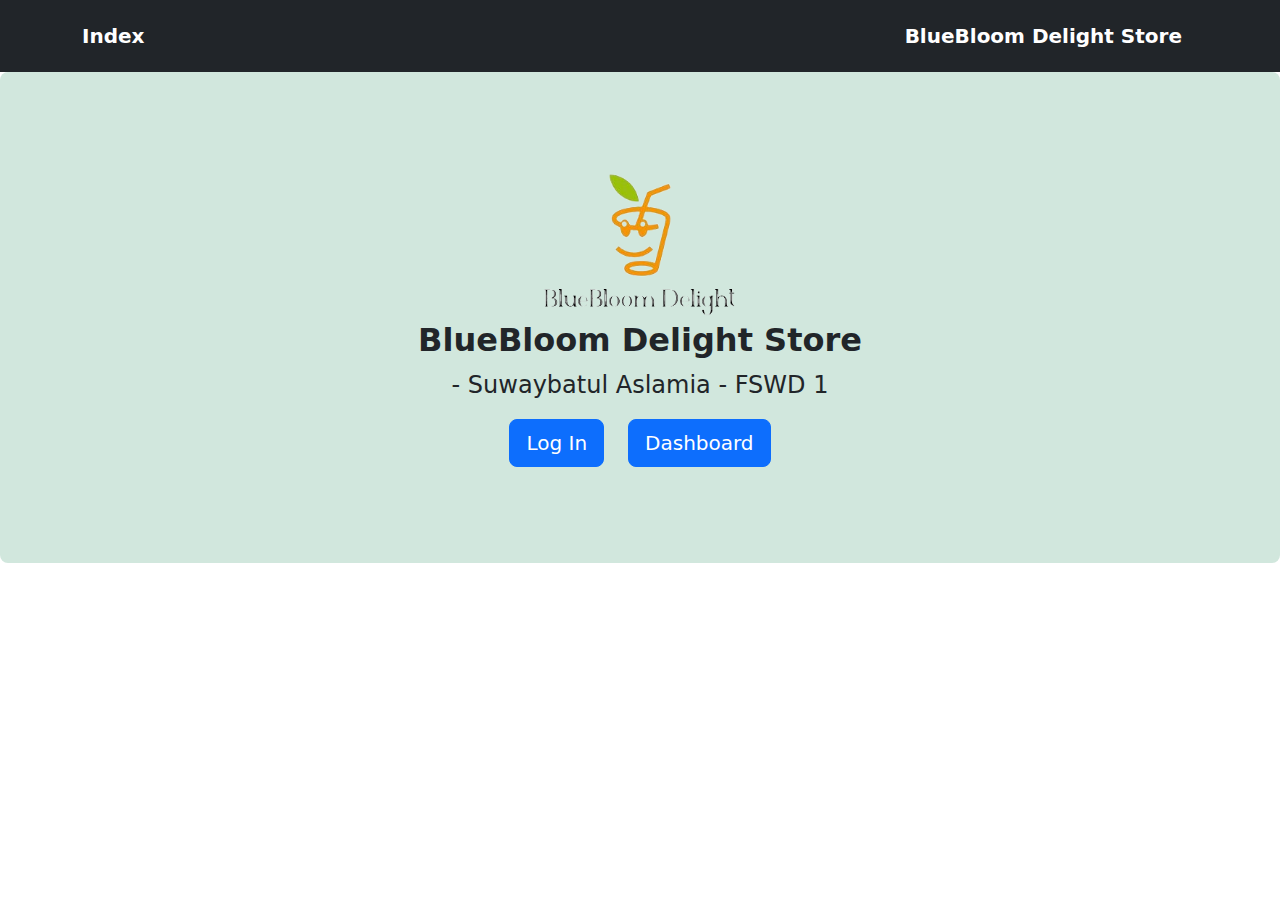
<file: index.html>
<!doctype html>
<html lang="en">
    
  <head>
    <meta charset="utf-8">
    <meta name="viewport" content="width=device-width, initial-scale=1">
    <title>Halaman Index</title>
    <link href="https://cdn.jsdelivr.net/npm/bootstrap@5.3.3/dist/css/bootstrap.min.css" rel="stylesheet" integrity="sha384-QWTKZyjpPEjISv5WaRU9OFeRpok6YctnYmDr5pNlyT2bRjXh0JMhjY6hW+ALEwIH" crossorigin="anonymous">
  </head>
  <body>
    <nav class="navbar navbar-expand-lg bg-dark py-3">
        <div class="container fw-bold">
          <a class="navbar-brand text-white" href="">Index</a>

          <button class="navbar-toggler" type="button" data-bs-toggle="collapse" data-bs-target="#navbarNav" aria-controls="navbarNav" aria-expanded="false" aria-label="Toggle navigation">
            <span class="navbar-toggler-icon"></span>
          </button>

          <div class="collapse navbar-collapse justify-content-end" id="navbarNav">
            <a class="navbar-brand text-white" href="">BlueBloom Delight Store</a>
          </div>
        </div>
      </nav>

    <main>
      <section id="banner">
        <div class="p-5 mb-4 bg-success-subtle rounded-3">
          <div class="container-fluid d-flex flex-column align-items-center justify-content-center py-5">
            <img src="img/logo_bluebloom.png" style="width: 200px;">
            <h1 class="display-5 fw-bold fs-2">BlueBloom Delight Store</h1>
            <p class="fs-4"> - Suwaybatul Aslamia  - FSWD 1</p>
        <div class="row">
          <div class="col">
            <a href="login-layuot.html" target="_blank"><button class="btn btn-primary btn-lg" type="button">Log In</button></a>
          </div>
          <div class="col">
            <a href="dashboard.html" target="_blank"><button class="btn btn-primary btn-lg" type="button">Dashboard</button></a>
          </div>
        </div>
          </div>
        </div>
      </section>
    </main>
    <script src="https://cdn.jsdelivr.net/npm/bootstrap@5.3.3/dist/js/bootstrap.bundle.min.js" integrity="sha384-YvpcrYf0tY3lHB60NNkmXc5s9fDVZLESaAA55NDzOxhy9GkcIdslK1eN7N6jIeHz" crossorigin="anonymous"></script>
  </body>
</html>
</file>
